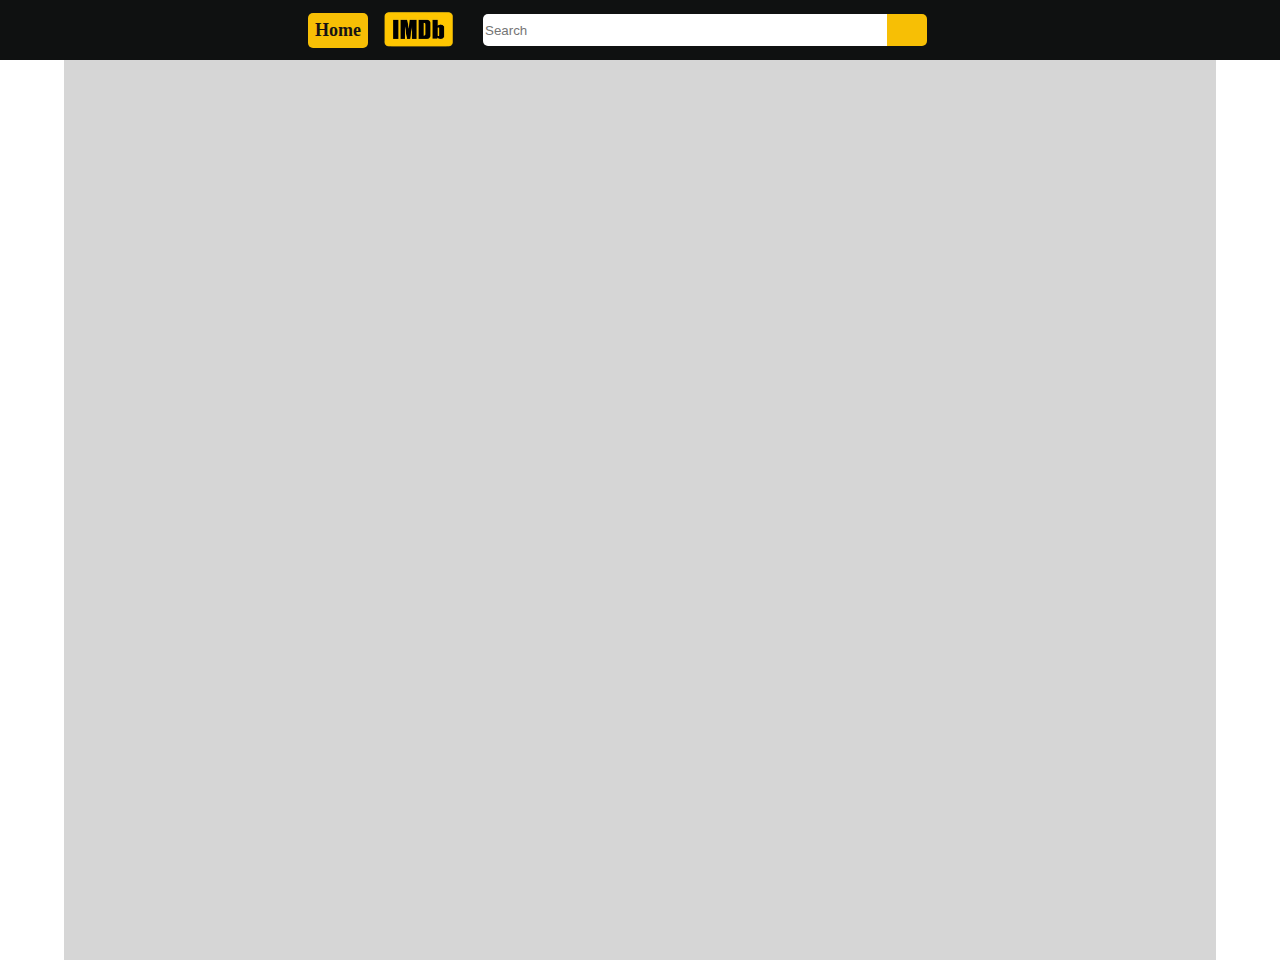
<file: index.html>
<!DOCTYPE html>
<html lang="en">
<head>
<meta charset="UTF-8">
<meta name="viewport" content="width=device-width, initial-scale=1.0">
<title>IMDB Clone</title>
<link rel="icon" href="logo.png" type="image/x-icon">
<link rel="stylesheet" href="style.css">
<link rel="stylesheet" href="https://cdnjs.cloudflare.com/ajax/libs/font-awesome/6.5.1/css/all.min.css" integrity="sha512-DTOQO9RWCH3ppGqcWaEA1BIZOC6xxalwEsw9c2QQeAIftl+Vegovlnee1c9QX4TctnWMn13TZye+giMm8e2LwA==" crossorigin="anonymous" referrerpolicy="no-referrer" />

</head>
<body>

   <header>
 <!-- navigation bar -->
    <div class="navigation-bar">

      <div class="home">
         <p>Home</p>
      </div>
       
        <div class="nav-logo border">
            <div class="logo"> </div>
         </div>


         <div class="search-and-searchIcon">

            <input id="fix" class="searchInput"placeholder="Search">

            

            <div class="search-icon"><i class="fa-solid fa-magnifying-glass"></i></div>

            <div class="favourite">
                <i class="fa-solid fa-star"></i>
                </div>
                <div class="autocomplete-container"></div> <!-- Autocomplete container here -->
         </div>

         
    </div>
   </header> 


   <div class="backgroundMoviesCard">

    <!-- <div class="outer-card">
        <div class="card">
    
        </div>

        <button class="btn">Add to favourite</button>
    </div> -->
     
   </div>
<!-- 
   <div class="autocomplete-container"></div> -->
  
   <script src="javaScript.js"></script>
</body>
</html>
</file>
<file: style.css>
*{
    margin:0px;
}









body{
    display: flex;
    flex-direction: column;
    align-items: center;
}
/* .navigation-bar */


.search-and-searchIcon {
    position: relative;
}

.autocomplete-container {
    position: absolute;
    top: calc(100% + 3px); /* Adjust this value as needed */
    left: 40%;
    transform: translateX(-50%);
    width: 80%;
    background-color: white;
    border: 1px solid #ccc;
    border-radius: 4px;
    box-shadow: 0 2px 4px rgba(0, 0, 0, 0.1);
    z-index: 999; /* Ensure autocomplete is on top of other elements */
    display: none;
    color:black;
}

.autocomplete-item {
    padding: 5px;
    margin-left: 15px;
    cursor: pointer;
}

.autocomplete-item:hover {
    background-color: #bab4b4;
}

.navigation-bar{
    width: 100vw;
    height:60px;
    background-color: #0f1111;
    display: flex;
    align-items: center;
    justify-content: center;
  

   
}
.home{
    color:rgb(22, 20, 20);
    font-weight: 700;
    font-size: 18px;
    margin:10px;
    background-color:  rgb(247, 191, 5);
    height: 35px;
    width:60px;
    display: flex;
    align-items: center;
    justify-content: center;
    border-radius: 5px;
    cursor: default;
}

.home:hover{
    color:white;
}
.nav-logo{

   
    height:50px;
    width:auto;
    width:80px;
}


.logo{
 
   
    background-image: url("logo.png");
    background-size: cover;
    height: 50px;
    width:80px;
}

.search-and-searchIcon{
    margin-left: 25px;
    display: flex;
    color:white;
    align-items: center;
}

.favourite:hover{
    color: rgb(247, 191, 5);
}

.searchInput{
    height: 30px;
    width: 400px;
    border-top-left-radius: 5px;
    border-bottom-left-radius:5px ;
    border:none;
}
.search-icon{
   
  
     height:32px;
    width:40px;


    background-color: rgb(247, 191, 5);

    display: flex;
    color:white;
    justify-content: center;
    align-items: center;

    border-bottom-right-radius: 5px;
    border-top-right-radius: 5px;
   
}


.favourite {
    height: 32px;
    width: 40px;
    font-size: 20px;
   margin-left: 15px;
  /* background-color: darkorange; */
  display: flex;
  justify-content: center;
  align-items: center;

}



/* movie section/ */
.backgroundMoviesCard {
    background-color: #cccc;
    width: 90%;
    min-height: 100vh;
    
    display: flex;
    justify-content: space-around;
    align-items: center;
    flex-wrap: wrap;
}



.outer-card {
    height: 400px;
    width: 20%;

    margin-left: 20px;
    margin-top: 70px;
    border-radius: 15px;
    display: flex;
    flex-direction: column;
    align-items: center;
    box-shadow: 0 10px 25px rgba(0, 0, 0, 0.7);
    background-color: rgb(255, 255, 255); 
    position: relative; /* Add relative positioning */
}

.card {
    height: 100%; /* Fill all the space of the outer card */
    width: 100%;
    border-radius: 15px;
    display: flex;
    flex-direction: column-reverse;
    align-items: center;
    position: relative; /* Add relative positioning */
}

.btn {
    width: 80%;
    padding: 10px 0;
    background-color: #007bff;
    color: #fff;
    text-align: center;
    text-decoration: none;
    border: none;
    border-radius: 0;
    cursor: pointer;
    transition: background-color 0.3s;
  
    margin-bottom: 10px;
    position: absolute; /* Position the button absolutely */
    bottom: -20px; /* Adjust the button's position */
    left: 50%; /* Center the button horizontally */
    transform: translateX(-50%); /* Center the button horizontally */
    z-index: 3;
}

.btn:hover {
    background-color: #0056b3;
}




/* big card */

.big-card{

    display: flex;
    justify-content:space-between;
}

.details{
    
    max-width: 300px;
    margin-left: 50px;
    display: flex;
    flex-direction: column;
    justify-content: center;
}

.movie-container{
    display: flex;
    align-items: center;
}

.autocomplete-item .poster-small img {
    height: 35px;
    width: 30px;
    margin-right: 10px;
}
</file>
